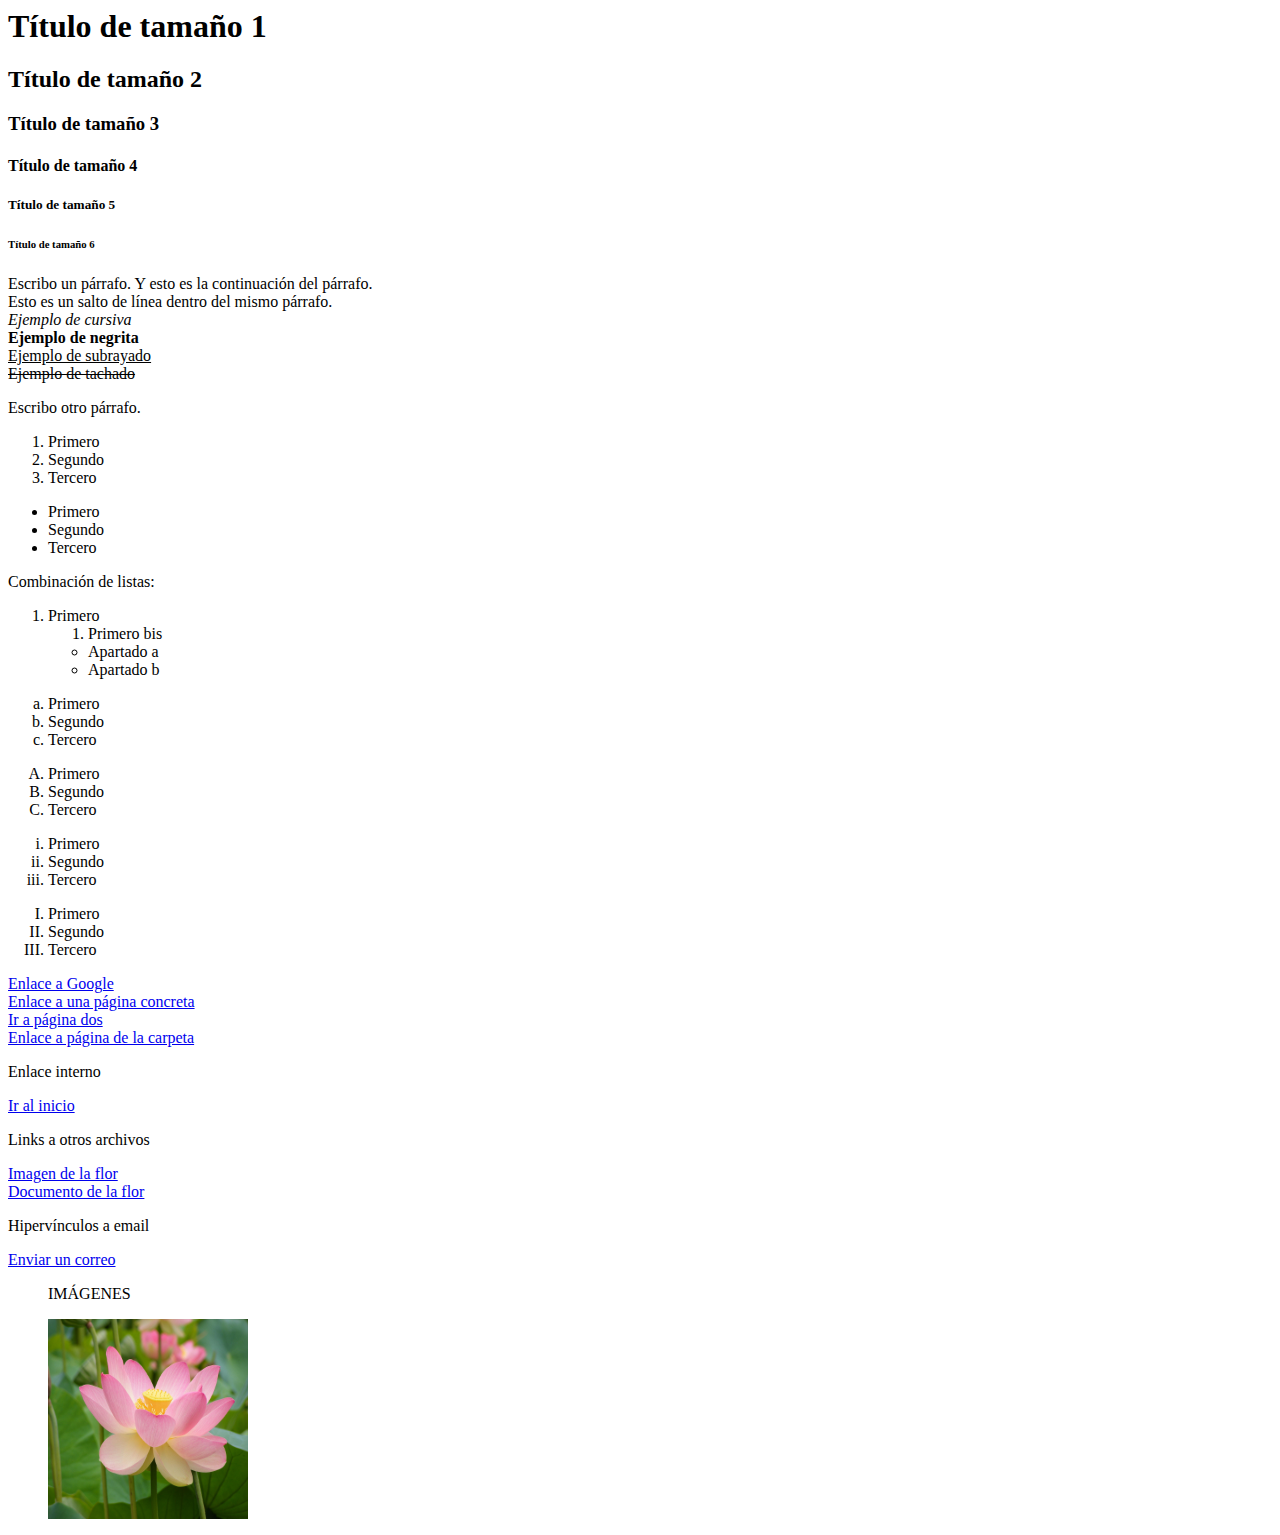
<file: index.html>
<html lang = "es">
    <head>
        <title>El mundo de la jardinería</title>
        <meta charset = "UTF-8" />
        <meta name = "author" content = "Mikel Arina Marcos" />
        <meta name = "description" content = "Mantenimiento de jardines" />
        <meta name = "keywords" content = "árboles, naturaleza, jardines" />
        <meta name = "robots" content = "index, follow" />

        <!-- La siguiente etiqueta fija cada cuantos segundos (3) se actualiza.
             Si la acabamos como content = "3; URL = http://..." /> lo que hará
             es a los 3 segundo redirigirnos a esa página web -->
        <meta http-equiv = "refresh" content = "30" />
    </head>
    <body>
        <h1 id="Inicio">Título de tamaño 1</h1>
        <h2>Título de tamaño 2</h2>
        <h3>Título de tamaño 3</h3>
        <h4>Título de tamaño 4</h4>
        <h5>Título de tamaño 5</h5>
        <h6>Título de tamaño 6</h6>
        <p>
            Escribo un párrafo. Y esto es la continuación del párrafo. <br/>
            Esto es un salto de línea dentro del mismo párrafo. <br/>
            <em>Ejemplo de cursiva</em> <br/>
            <strong>Ejemplo de negrita</strong> <br/>
            <ins>Ejemplo de subrayado</ins> <br/>
            <del>Ejemplo de tachado</del>
        </p>
        <p>Escribo otro párrafo.</p>

        <ol>
            <li>Primero</li>
            <li>Segundo</li>
            <li>Tercero</li>
        </ol>

        <ul>
            <li>Primero</li>
            <li>Segundo</li>
            <li>Tercero</li>
        </ul>

        <p>Combinación de listas:</p>

        <ol>
            <li>
                Primero
                <ol>
                    <li>Primero bis</li>
                </ol>
                <ul>
                    <li>Apartado a</li>
                    <li>Apartado b</li>
                </ul>
            </li>
        </ol>

        <ol type = "a">
            <li>Primero</li>
            <li>Segundo</li>
            <li>Tercero</li>
        </ol>

        <ol type = "A">
            <li>Primero</li>
            <li>Segundo</li>
            <li>Tercero</li>
        </ol>

        <ol type = "i">
            <li>Primero</li>
            <li>Segundo</li>
            <li>Tercero</li>
        </ol>

        <ol type = "I">
            <li>Primero</li>
            <li>Segundo</li>
            <li>Tercero</li>
        </ol>

        <a href="http://www.google.es">Enlace a Google</a> <br/>
        <a href="https://es.wikipedia.org/wiki/Jardiner%C3%ADa">Enlace a una página concreta</a> <br>
        <a href="pages/pageTwo.html">Ir a página dos</a></body><br/>
        <a href="carpeta/pageThree.html">Enlace a página de la carpeta</a><br/>

        <p>Enlace interno</p>
        <a href="#Inicio" title="Ir al inicio de nuestra página" target="_blank">Ir al inicio</a>
        <p>Links a otros archivos</p>
        <a href="flor.jpg">Imagen de la flor</a><br/>
        <a href="documento_flor_ejemplo.docx">Documento de la flor</a>

        <p>Hipervínculos a email</p>
        <a href="mailto:mikel.arina.marcos@estudiantat.upc.edu?subject=contacto desde la página web">Enviar un correo</a>
        <figure>
            <p>IMÁGENES</p>
            <a href="http://www.google.es"><img width="200px" height="200px" src="flor.jpg" alt="Esto es una foto" title="Mira que flor más bonita"/></a>
        </figure>
    </body>
</html>
</file>
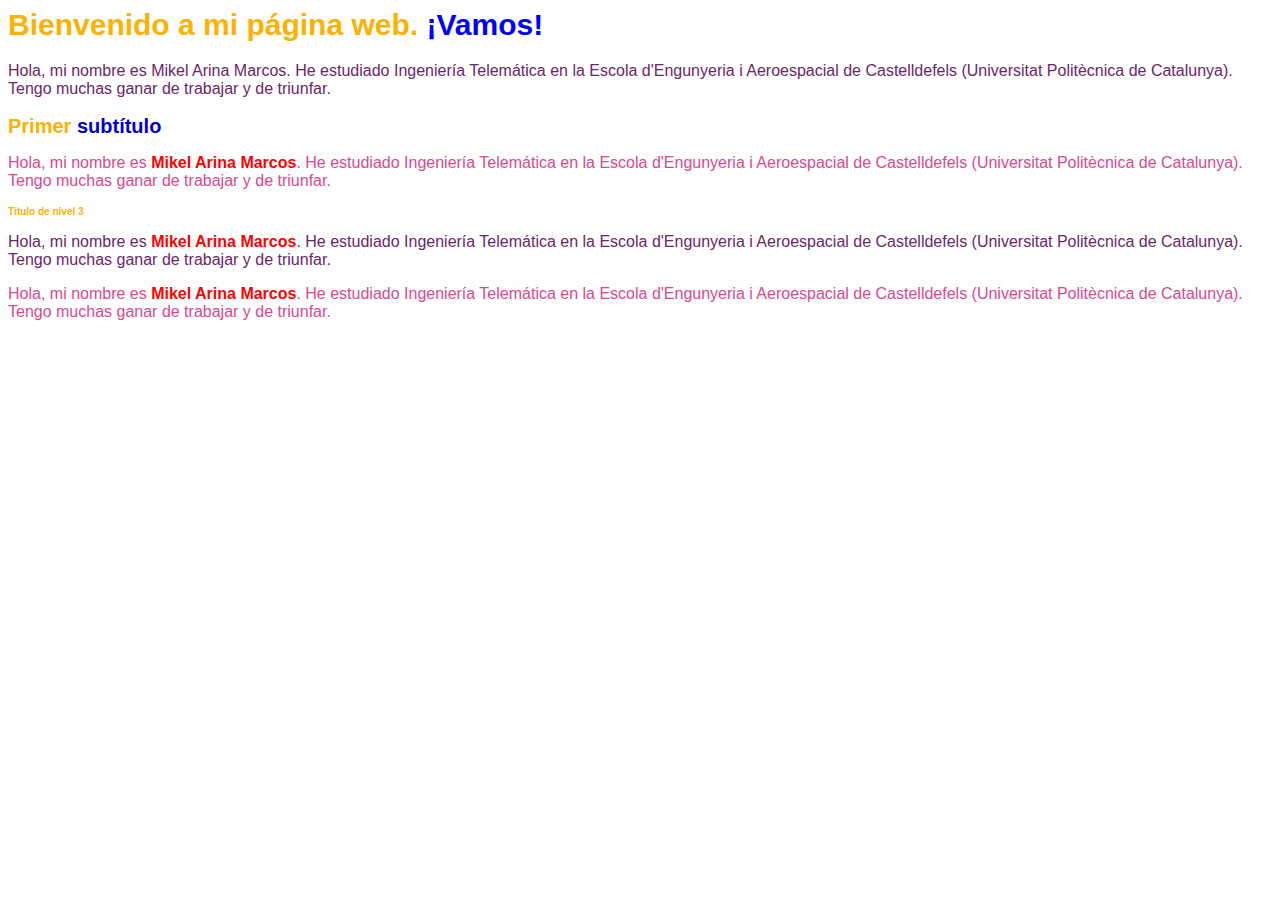
<file: index2Css.html>
<html lang = "es">
    <head>
        <title></title>
        <meta charset = "UTF-8" />
        <link rel="stylesheet" href="estilo.css"/>
    </head>
    <body>
        <h1>Bienvenido a mi página web. <span class="azul">¡Vamos!</span></h1>
        <p class="mandarina">
            Hola, mi nombre es Mikel Arina Marcos. He estudiado Ingeniería Telemática en la Escola
            d'Engunyeria i Aeroespacial de Castelldefels (Universitat Politècnica de Catalunya).
            Tengo muchas ganar de trabajar y de triunfar.
        </p>
        <h2>Primer <strong>subtítulo</strong></h2>
        <p>
            Hola, mi nombre es <strong>Mikel Arina Marcos</strong>. He estudiado Ingeniería Telemática en la Escola
            d'Engunyeria i Aeroespacial de Castelldefels (Universitat Politècnica de Catalunya).
            Tengo muchas ganar de trabajar y de triunfar.
        </p>
        <h3>Título de nivel 3</h3>
        <p class="mandarina">
            Hola, mi nombre es <strong>Mikel Arina Marcos</strong>. He estudiado Ingeniería Telemática en la Escola
            d'Engunyeria i Aeroespacial de Castelldefels (Universitat Politècnica de Catalunya).
            Tengo muchas ganar de trabajar y de triunfar.
        </p>
        <p>
            Hola, mi nombre es <strong>Mikel Arina Marcos</strong>. He estudiado Ingeniería Telemática en la Escola
            d'Engunyeria i Aeroespacial de Castelldefels (Universitat Politècnica de Catalunya).
            Tengo muchas ganar de trabajar y de triunfar.
        </p>
    </body>
</html>
</file>
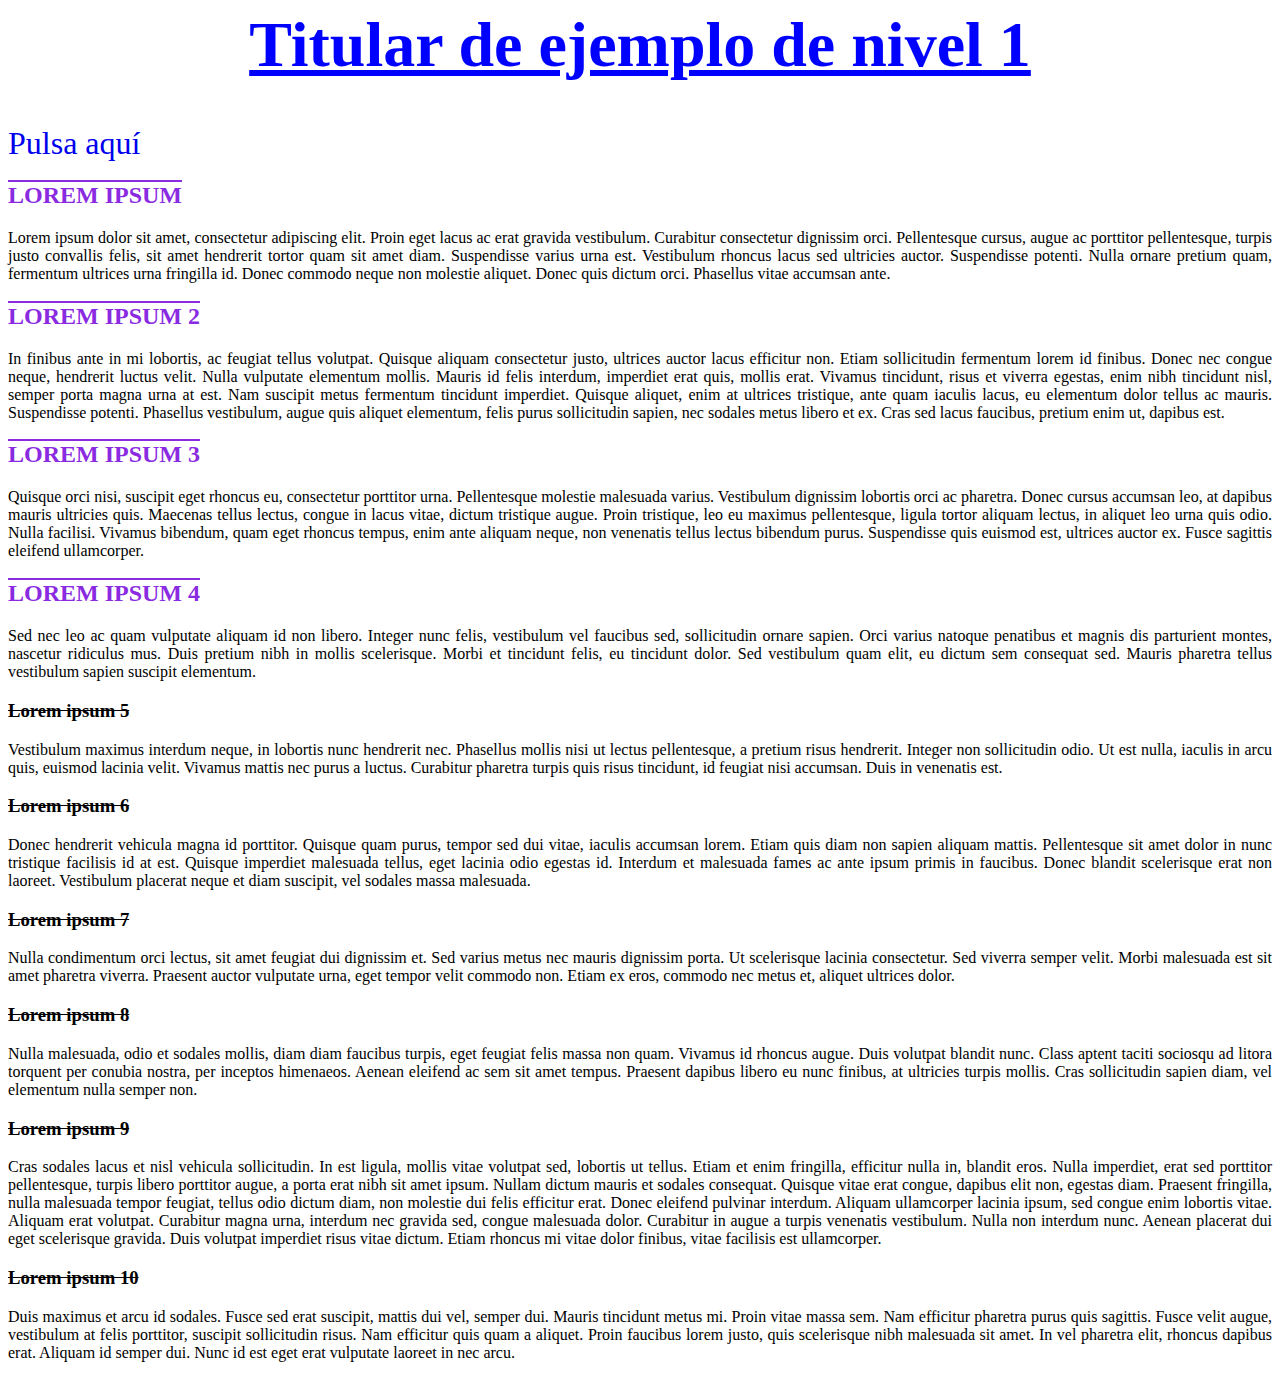
<file: prove.html>
<html lang = "es">
<head>
    <title></title>
    <meta charset = "UTF-8" />
    <link rel="stylesheet" href="estilo2.css"/>
</head>
<body>
    <h1><strong>Titular de ejemplo de nivel 1</strong></h1>
    <a href="www.prueba.es">Pulsa aquí</a>
    <h2>LOREM IPSUM</h2>
    <p>
        Lorem ipsum dolor sit amet, consectetur adipiscing elit. Proin eget lacus ac erat gravida vestibulum. Curabitur consectetur dignissim orci. Pellentesque cursus, augue ac porttitor pellentesque, turpis justo convallis felis, sit amet hendrerit tortor quam sit amet diam. Suspendisse varius urna est. Vestibulum rhoncus lacus sed ultricies auctor. Suspendisse potenti. Nulla ornare pretium quam, fermentum ultrices urna fringilla id. Donec commodo neque non molestie aliquet. Donec quis dictum orci. Phasellus vitae accumsan ante.
    </p>
    <h2>LOREM IPSUM 2</h2>
    <p>
        In finibus ante in mi lobortis, ac feugiat tellus volutpat. Quisque aliquam consectetur justo, ultrices auctor lacus efficitur non. Etiam sollicitudin fermentum lorem id finibus. Donec nec congue neque, hendrerit luctus velit. Nulla vulputate elementum mollis. Mauris id felis interdum, imperdiet erat quis, mollis erat. Vivamus tincidunt, risus et viverra egestas, enim nibh tincidunt nisl, semper porta magna urna at est. Nam suscipit metus fermentum tincidunt imperdiet. Quisque aliquet, enim at ultrices tristique, ante quam iaculis lacus, eu elementum dolor tellus ac mauris. Suspendisse potenti. Phasellus vestibulum, augue quis aliquet elementum, felis purus sollicitudin sapien, nec sodales metus libero et ex. Cras sed lacus faucibus, pretium enim ut, dapibus est.
    </p>
    <h2>LOREM IPSUM 3</h2>
    <p>
        Quisque orci nisi, suscipit eget rhoncus eu, consectetur porttitor urna. Pellentesque molestie malesuada varius. Vestibulum dignissim lobortis orci ac pharetra. Donec cursus accumsan leo, at dapibus mauris ultricies quis. Maecenas tellus lectus, congue in lacus vitae, dictum tristique augue. Proin tristique, leo eu maximus pellentesque, ligula tortor aliquam lectus, in aliquet leo urna quis odio. Nulla facilisi. Vivamus bibendum, quam eget rhoncus tempus, enim ante aliquam neque, non venenatis tellus lectus bibendum purus. Suspendisse quis euismod est, ultrices auctor ex. Fusce sagittis eleifend ullamcorper.
    </p>
    <h2>LOREM IPSUM 4</h2>
    <p>
        Sed nec leo ac quam vulputate aliquam id non libero. Integer nunc felis, vestibulum vel faucibus sed, sollicitudin ornare sapien. Orci varius natoque penatibus et magnis dis parturient montes, nascetur ridiculus mus. Duis pretium nibh in mollis scelerisque. Morbi et tincidunt felis, eu tincidunt dolor. Sed vestibulum quam elit, eu dictum sem consequat sed. Mauris pharetra tellus vestibulum sapien suscipit elementum.
    </p>
    <h3>Lorem ipsum 5</h3>
    <p>
        Vestibulum maximus interdum neque, in lobortis nunc hendrerit nec. Phasellus mollis nisi ut lectus pellentesque, a pretium risus hendrerit. Integer non sollicitudin odio. Ut est nulla, iaculis in arcu quis, euismod lacinia velit. Vivamus mattis nec purus a luctus. Curabitur pharetra turpis quis risus tincidunt, id feugiat nisi accumsan. Duis in venenatis est.
    </p>
    <h3>Lorem ipsum 6</h3>
    <p>
        Donec hendrerit vehicula magna id porttitor. Quisque quam purus, tempor sed dui vitae, iaculis accumsan lorem. Etiam quis diam non sapien aliquam mattis. Pellentesque sit amet dolor in nunc tristique facilisis id at est. Quisque imperdiet malesuada tellus, eget lacinia odio egestas id. Interdum et malesuada fames ac ante ipsum primis in faucibus. Donec blandit scelerisque erat non laoreet. Vestibulum placerat neque et diam suscipit, vel sodales massa malesuada.
    </p>
    <h3>Lorem ipsum 7</h3>
    <p>
        Nulla condimentum orci lectus, sit amet feugiat dui dignissim et. Sed varius metus nec mauris dignissim porta. Ut scelerisque lacinia consectetur. Sed viverra semper velit. Morbi malesuada est sit amet pharetra viverra. Praesent auctor vulputate urna, eget tempor velit commodo non. Etiam ex eros, commodo nec metus et, aliquet ultrices dolor.
    </p>
    <h3>Lorem ipsum 8</h3>
    <p>
        Nulla malesuada, odio et sodales mollis, diam diam faucibus turpis, eget feugiat felis massa non quam. Vivamus id rhoncus augue. Duis volutpat blandit nunc. Class aptent taciti sociosqu ad litora torquent per conubia nostra, per inceptos himenaeos. Aenean eleifend ac sem sit amet tempus. Praesent dapibus libero eu nunc finibus, at ultricies turpis mollis. Cras sollicitudin sapien diam, vel elementum nulla semper non.
    </p>
    <h3>Lorem ipsum 9</h3>
    <p>
        Cras sodales lacus et nisl vehicula sollicitudin. In est ligula, mollis vitae volutpat sed, lobortis ut tellus. Etiam et enim fringilla, efficitur nulla in, blandit eros. Nulla imperdiet, erat sed porttitor pellentesque, turpis libero porttitor augue, a porta erat nibh sit amet ipsum. Nullam dictum mauris et sodales consequat. Quisque vitae erat congue, dapibus elit non, egestas diam. Praesent fringilla, nulla malesuada tempor feugiat, tellus odio dictum diam, non molestie dui felis efficitur erat. Donec eleifend pulvinar interdum. Aliquam ullamcorper lacinia ipsum, sed congue enim lobortis vitae. Aliquam erat volutpat. Curabitur magna urna, interdum nec gravida sed, congue malesuada dolor. Curabitur in augue a turpis venenatis vestibulum. Nulla non interdum nunc. Aenean placerat dui eget scelerisque gravida. Duis volutpat imperdiet risus vitae dictum. Etiam rhoncus mi vitae dolor finibus, vitae facilisis est ullamcorper.
    </p>
    <h3>Lorem ipsum 10</h3>
    <p>
        Duis maximus et arcu id sodales. Fusce sed erat suscipit, mattis dui vel, semper dui. Mauris tincidunt metus mi. Proin vitae massa sem. Nam efficitur pharetra purus quis sagittis. Fusce velit augue, vestibulum at felis porttitor, suscipit sollicitudin risus. Nam efficitur quis quam a aliquet. Proin faucibus lorem justo, quis scelerisque nibh malesuada sit amet. In vel pharetra elit, rhoncus dapibus erat. Aliquam id semper dui. Nunc id est eget erat vulputate laoreet in nec arcu.
    </p>
</body>
</html>
</file>
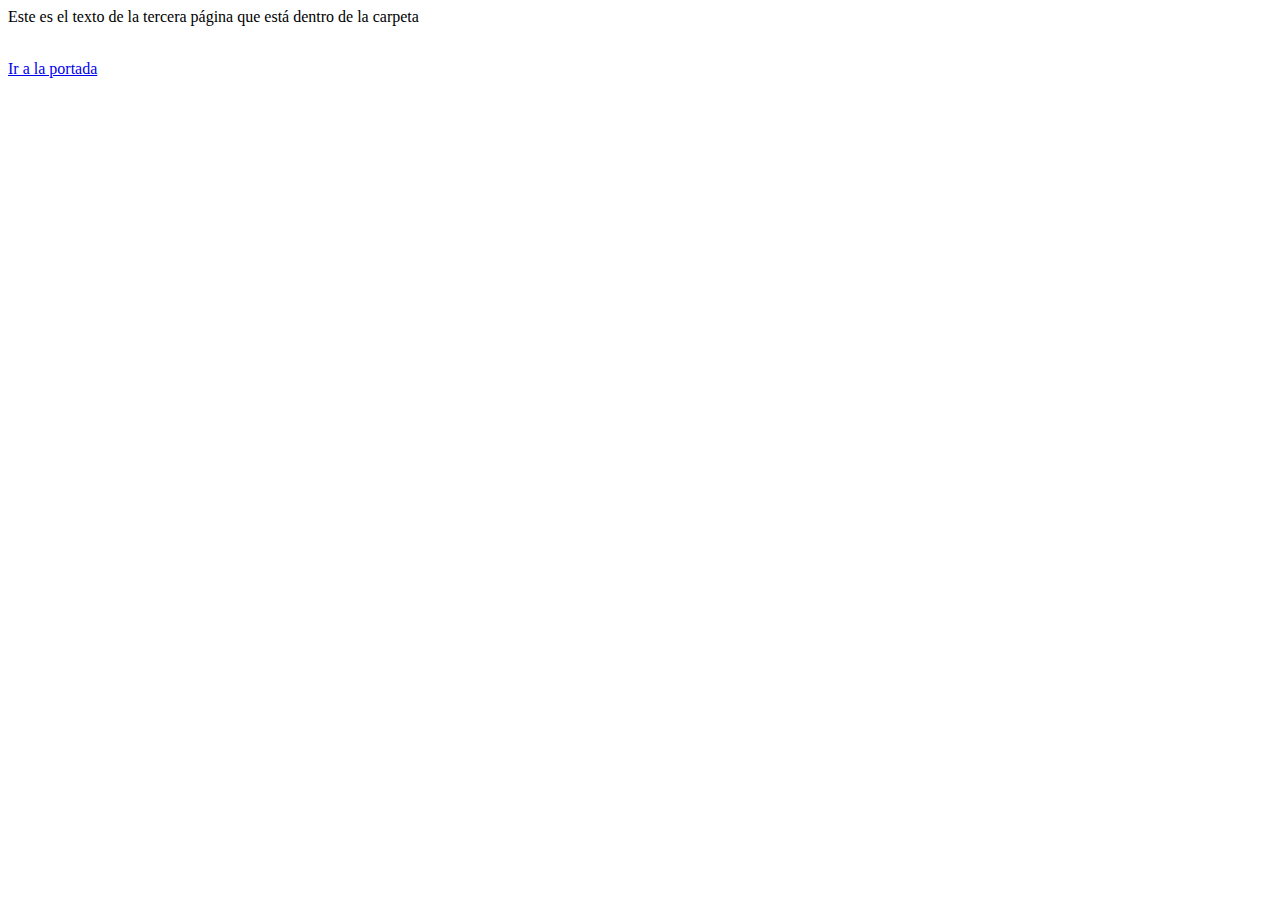
<file: carpeta/pageThree.html>
<html lang="es">
<head>
    <meta charset="UTF-8">
    <title>El mundo de la jardinería</title>
</head>
<body>
    <p>Este es el texto de la tercera página que está dentro de la carpeta</p><br/>
    <a href="../index.html">Ir a la portada</a>
</body>
</html>
</file>
<file: estilo.css>
body {
    font-family: arial;
}

h1,h2,h3 {
    color: #fbb203;
}

/* Esto es un comentario */
p {
    color: rgb(219,72,142);
}

p strong {
    color:red;
}

.mandarina {
    color: #6d2567;
}

.azul {
    color: blue;
}

h1 {
    font-size: 30px;
}

h2 {
    font-size: 20px;
}

h2 strong {
    color:mediumblue;
}

h3 {
    font-size: 10px;
}
</file>
<file: estilo2.css>
h1 {
    text-align: center;
    color: blue;
    text-decoration: underline;
    font-size: 4em;
}

h2 {
    text-align: left;
    color: blueviolet;
    text-decoration: overline;
}

h3 {
    text-decoration: line-through;
}

p {
    text-align: justify;
    font-size: 1em;
}

a {
    text-decoration: none;
    font-size: 2em;
}
</file>
